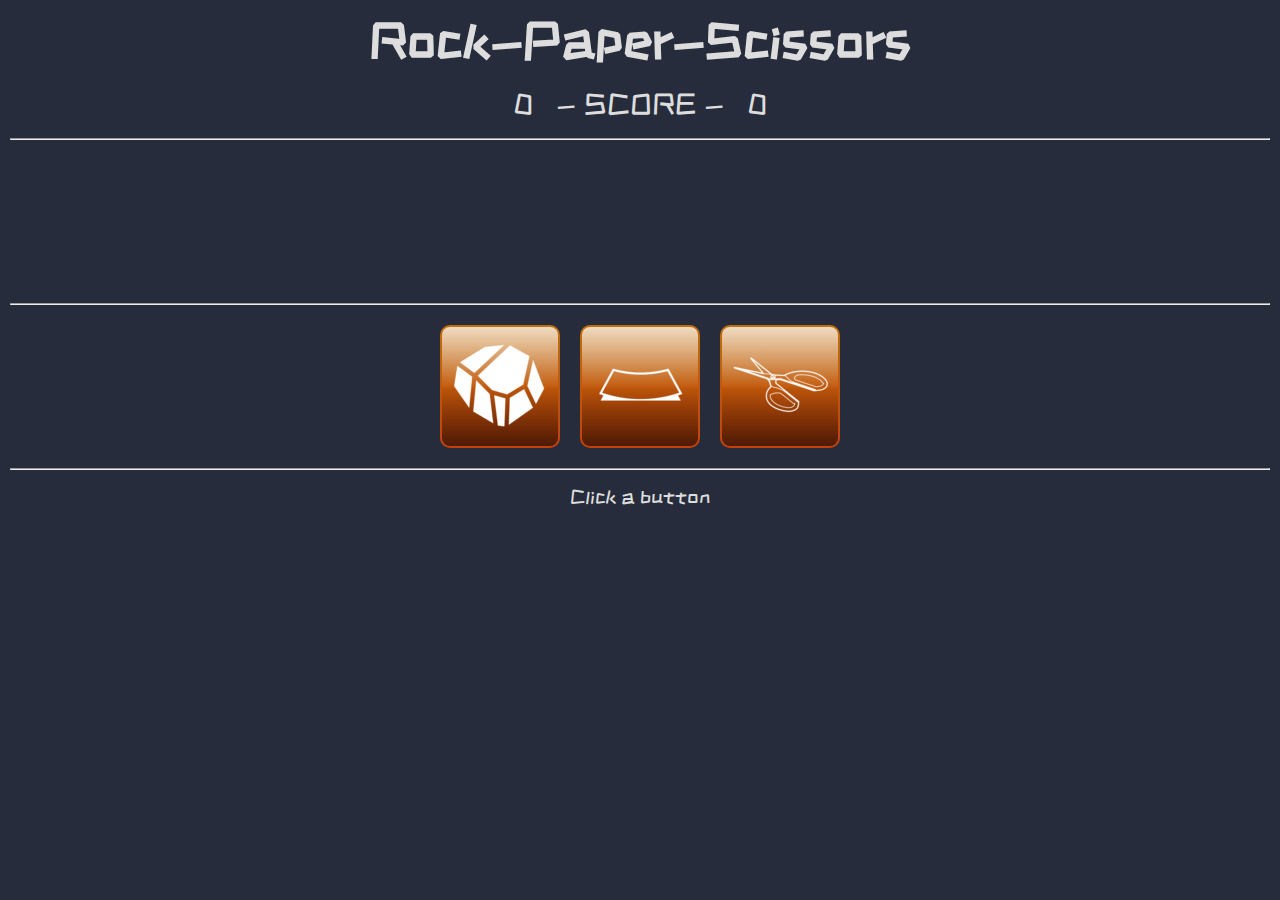
<file: index.html>
<!DOCTYPE html>
<html lang="en">
  <head>
    <title>Let's play a game</title>
    <meta charset="utf-8">
    <meta name="viewport" content="width=device-width, initial-scale=1">
    <link rel="stylesheet" href="styles.css"/>
    <link rel="preconnect" href="https://fonts.gstatic.com">
    <link href="https://fonts.googleapis.com/css2?family=ZCOOL+KuaiLe&display=swap" rel="stylesheet"/>
  </head>
  <body>
    <header class="header">
      <h1 id="title" class="title">Rock-Paper-Scissors</h1>
      <div class="score-board">
        <p id="player-score" class="player-score">0</p>
        <p id="score-label" class="score-label"> - SCORE - </p>
        <p id="comp-score" class="comp-score">0</p>
      </div>
    </header>
    <main>

      <hr></hr>

      <div id="battle-ground" class="battle-ground">

      </div>

      <hr></hr>

      <div class="button-container">
        <button class="button" id="rock-button" name="rock">
          <img class="button-img" src="images/rock.png"/>
        </button>
        <button class="button" id="paper-button" name="paper">
          <img class="button-img" src="images/paper.png"/>
        </button>
        <button class="button" id="scissors-button" name="scissors">
          <img class="button-img" src="images/scissors.png"/>
        </button>
        
        <button class="button button-reset" id="reset-button" style="display: none">New Game</button>
      </div>

      <hr></hr>

      <div>
        <p id="result-display"></p>
        <p id="instruction-display">Click a button</p>
      </div>
    </main>
    <script src="script.js"></script>
  </body>
</html>
</file>
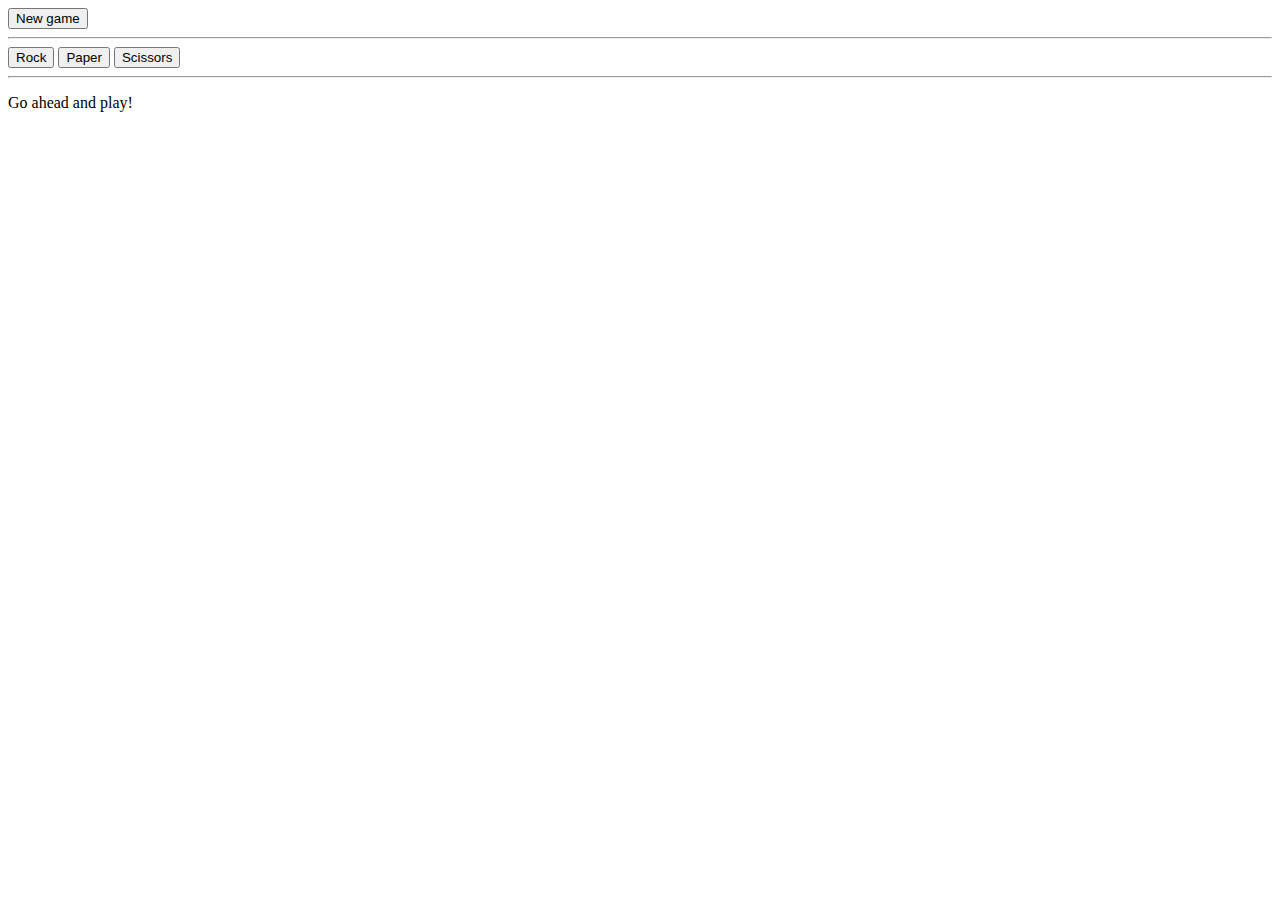
<file: Dummy/dummy.html>
<!DOCTYPE html>

<html lang="en">
  <head>
    
  </head>
  <body>
    <button id="newGame" type="button" onclick="computerPlay()">New game</button>
    <hr></hr>
    <button>Rock</button>
    <button>Paper</button>
    <button>Scissors</button>
    <hr></hr>
    <p id="Result">Go ahead and play!</p>
    <script scr="script.js"></script>
  </body>
</html>
</file>
<file: styles.css>
:root {
  --font: #ddd;
  --background: #262c3b;
  --header: #393e46;
  --title: #00adb5;
  --border: #00adb5;
  --button: hsl(33, 89%, 40%);
  --button2: hsl(18, 91%, 40%);
  --button-hover: hsl(33, 89%, 45%);
  --button-hover2: hsl(18, 91%, 45%);
  --button-active: hsl(33, 89%, 50%);
  --button-active2: hsl(18, 91%, 50%);
  --button-player: #1db954;
  --button-player2: #10652e;
  --button-comp: #b150e2;
  --button-comp2: #872ec4;
}

*,
*::before,
*::after {
  box-sizing: border-box;
  padding: 0;
  margin: 0;
}

html {
  font-family: "ZCOOL KuaiLe", cursive;
  font-size: 62.5%;
  line-height: 1.6;
  background-color: var(--background);
  color: var(--font);
}

.header {
  width: 100%;
  /* height: 100px; */
  display: flex;
  flex-direction: column;
  align-items: center;
}

.title {
  font-size: 5rem;
  animation-name: titleBounce;
  animation-timing-function: ease-in;
  animation-duration: 0.5s;
  animation-iteration-count: infinite;
}

.scoreboard {
  display: flex;
  width: 50%;
  /* margin: auto; */
}

.player-score,
.score-label,
.comp-score {
  display: inline-block;
  font-size: 3rem;
}

.player-score,
.comp-score {
  width: 2em;
  text-align: center;
}

.button {
  padding: 10px;
  margin: 10px;
  position: relative;
  background: linear-gradient(var(--button), var(--button2));
  border-style: none;
  border-radius: 10px;
}

.button::before {
  content: "";
  position: absolute;
  bottom: 2px;
  left: 2px;
  width: calc(100% - 4px);
  height: 50%;
  background: linear-gradient(rgba(0, 0, 0, 0), rgba(0, 0, 0, 0.6));
  border-radius: 0px 0px 8px 8px;
}

.button::after {
  content: "";
  position: absolute;
  top: 2px;
  left: 2px;
  width: calc(100% - 4px);
  height: 50%;
  background: linear-gradient(
    rgba(255, 255, 255, 0.75),
    rgba(255, 255, 255, 0)
  );
  border-radius: 8px 8px 0px 0px;
}

.button-img {
  filter: invert(1);
  pointer-events: none;
}

.button:hover {
  background: linear-gradient(var(--button-hover), var(--button-hover2));
}

.button:active {
  background: linear-gradient(var(--button-active), var(--button-active2));
}

.button-reset {
  width: 100%;
  font-family: inherit;
  font-size: 2em;
  color: inherit;
}

.battle-ground,
.button-container {
  height: 143px;
  display: flex;
  width: 420px;
  margin: auto;
}

.battle-ground {
  justify-content: space-between;
}

.button-container {
  justify-content: center;
}

hr {
  margin: 10px;
}

#player-champion {
  background: linear-gradient(var(--button), var(--button2));
  animation-name: clashLeft;
}

#comp-champion {
  background: linear-gradient(var(--button-comp), var(--button-comp2));
  animation-name: clashRight;
}

#player-champion,
#comp-champion {
  /* animation-iteration-count: infinite; */
  animation-duration: 1s;
  animation-delay: 1s;
  animation-timing-function: ease-in;
  animation-fill-mode: forwards;
}

@keyframes clashLeft {
  0% {
    left: 0;
  }
  85% {
    left: -10%;
  }
  95% {
    left: 19%;
  }
  97% {
    left: 17%;
  }
  100% {
    left: 19%;
  }
}

@keyframes clashRight {
  0% {
    right: 0;
  }
  85% {
    right: -10%;
  }
  95% {
    right: 19%;
  }
  97% {
    right: 17%;
  }
  100% {
    right: 19%;
  }
}

#result-display,
#instruction-display {
  text-align: center;
  font-size: 2rem;
}

/* .winner {
  animation-name: triumph;
  animation-duration: 1s;
  animation-delay: 2s;
  animation-timing-function: ease-in-out;
  animation-fill-mode: forwards;
} */

/* .loser {
  animation-name: despair;
  animation-duration: 1s;
  animation-delay: 2s;
  animation-timing-function: ease-in-out;
  animation-fill-mode: forwards;
} */

/* @keyframes cracks {

}

@keyframes triumph {
  from {align-self: unset;}
  to {align-self: center;}
}

@keyframes despair {

}

@keyframes titleBounce {
  from {bottom: 0%;}
  to {bottom: ;}

} */
/* background-image: url(/images/cracks.png); */
</file>
